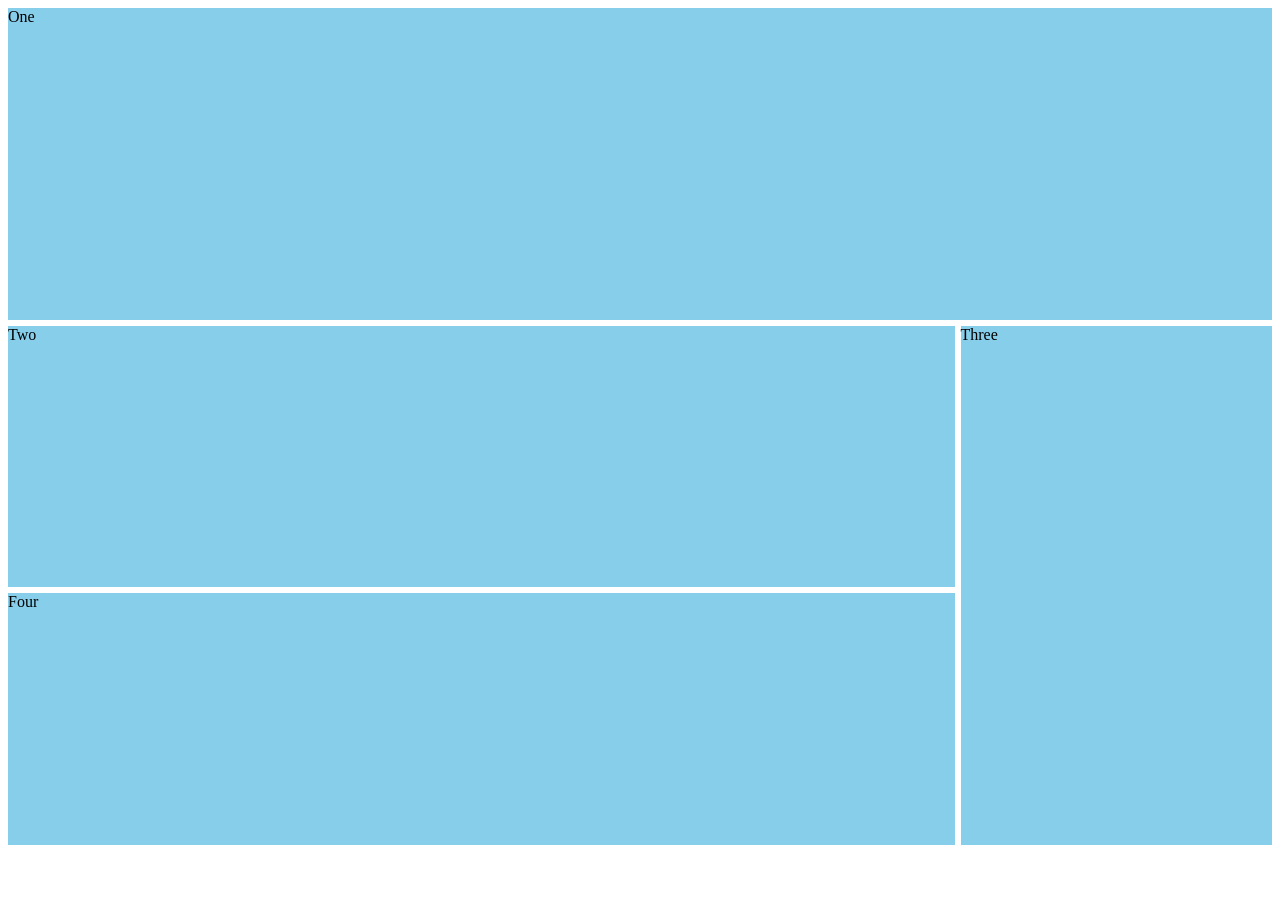
<file: index.html>
<!DOCTYPE html>
<html lang="en">

<head>
    <meta charset="UTF-8">
    <meta http-equiv="X-UA-Compatible" content="IE=edge">
    <meta name="viewport" content="width=device-width, initial-scale=1.0">
    <title>CSS Grid</title>
    <link rel="stylesheet" href="style.css">
</head>

<body>

    <div class="container">
      <div class="One"> One</div>
      <div class="Two"> Two</div>
      <div class="Three"> Three</div>
      <div class="Four"> Four</div>
        
    </div>

</body>
<!-- Farhan Sadik -->
</html>
</file>
<file: style.css>
.container {
  height: 100vh;
  display: grid;
  grid-template-columns: repeat(12, 1fr);
  grid-gap: 6px;
  grid-template-rows: 14vh 20vh 29vh 28vh;
  grid-template-areas: 
  "h h h h h h h h h h h h"
  "h h h h h h h h h h h h"
  "m m m m m m m m m c c c"
  "f f f f f f f f f c c c"
}

.One {  
  background-color: skyblue;
  grid-area: h;
}
.Two {  
  background-color: skyblue;
  grid-area: m;
}
.Three {  
  background-color: skyblue;
  grid-area: c;
}
.Four {  
  background-color: skyblue;
  grid-area: f;
}

/* --Farhan Sadik-- */
</file>
